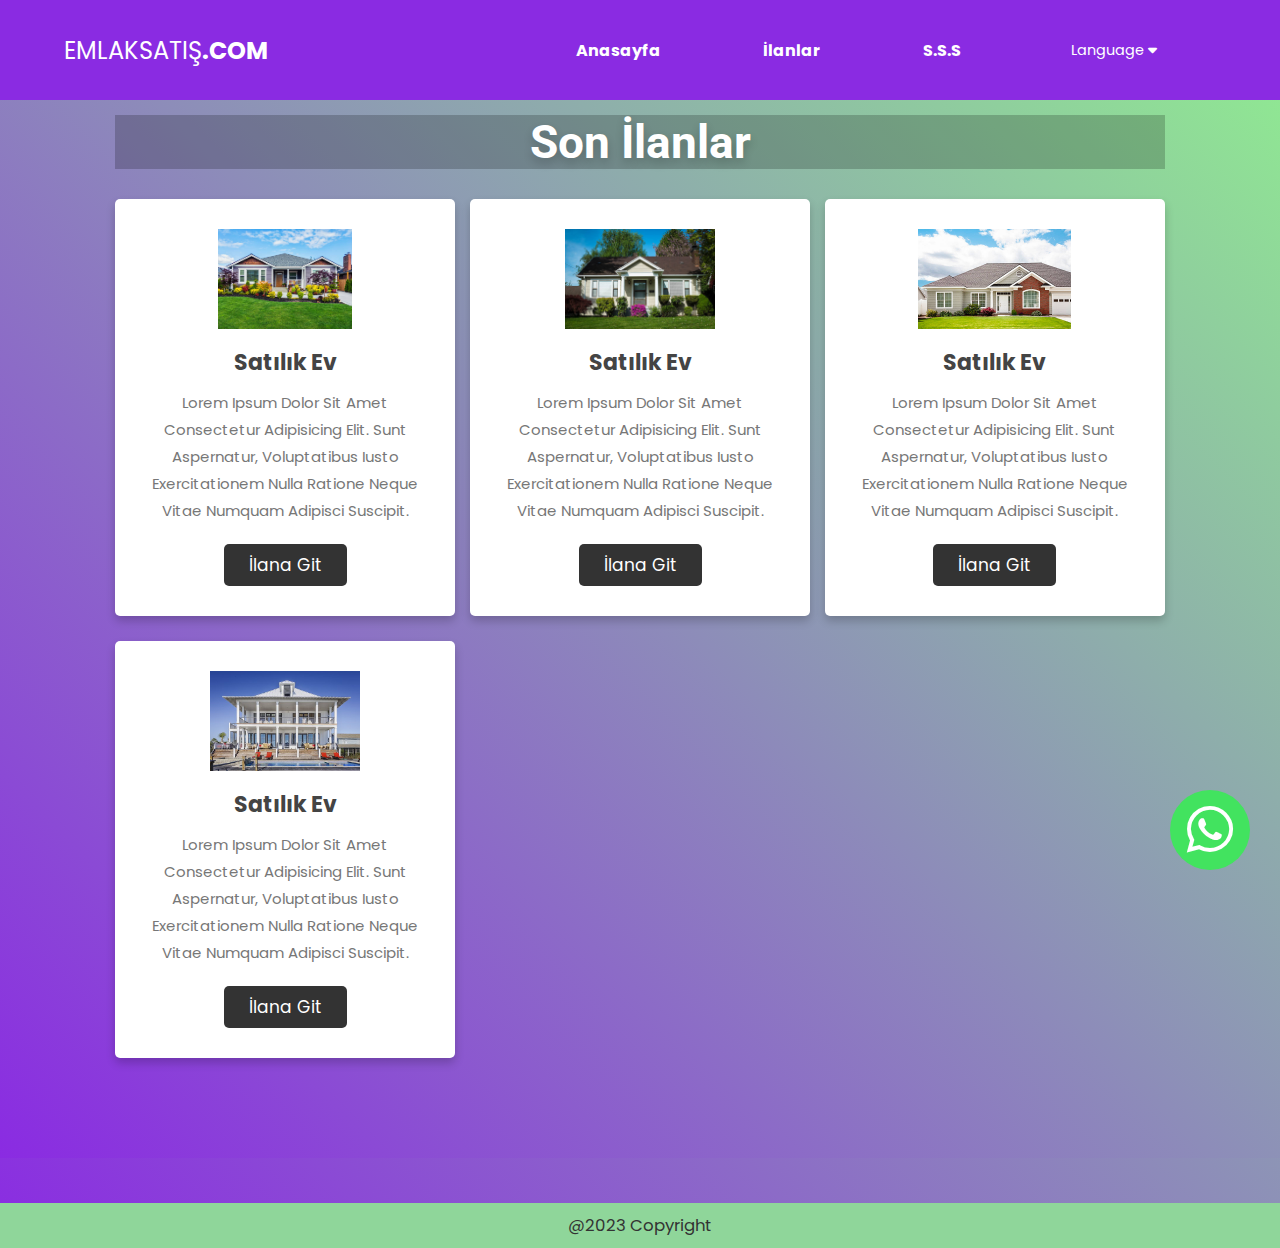
<file: EstateWebProject/public/index.html>
<!DOCTYPE html>
<html lang="en">
<head>
    <meta charset="UTF-8">
    <meta http-equiv="X-UA-Compatible" content="IE=edge">
    <meta name="viewport" content="width=device-width, initial-scale=1.0">
    <link rel="stylesheet" href="https://cdnjs.cloudflare.com/ajax/libs/font-awesome/6.2.1/css/all.min.css">
    <link rel="stylesheet" href="style.css">
    <script src="script.js"></script>
    <script src="https://static.elfsight.com/platform/platform.js" data-use-service-core defer></script>
    <title>JosephProject</title>
</head>
<body>
    <header>
        <nav>
            <input type="checkbox" id="nav-toggle">
            <div class="logo">EMLAKSATIŞ<strong>.COM</strong>
            </div>
            <ul class="links">
                <li key="1"><a href="index.html">Anasayfa</a></li>
                <li key="2"><a href="forsale.html">İlanlar</a></li>
                <li key="3"><a href="question.html">S.S.S</a></li>
                <div class="dropdown">
                    <button class="dropbtn" type="button" data-toggle="dropdown">Language
                      <i class="fa fa-caret-down"></i>
                    </button>
                    <div class="dropdown-content">
                      <a href="#" id="en" class="dropdown-item">English</a>
                      <a href="#" id="ar" class="dropdown-item">عربي</a>
                      <a href="#" id="ru" class="dropdown-item">Русский</a>
                      <a href="#" id="ch" class="dropdown-item">中国人</a>
                      <a href="#" id="jp" class="dropdown-item">日本</a>
                    </div>
                </div>
            </ul>      
            <label for="nav-toggle" class="icon-burger">
                <div class="line"></div>
                <div class="line"></div>
                <div class="line"></div>
            </label>
        </nav>
    </header>
    <content>
       <div class="container">
        <h1 class="heading" key="4">Son İlanlar</h1>
        <div class="box-container">
            <div class="box">
                <img src="../images/image1.jpg" alt="">
                <h3 key="5">Satılık Ev</h3>
                <p key="6">Lorem ipsum dolor sit amet consectetur adipisicing elit. Sunt aspernatur, voluptatibus iusto exercitationem nulla ratione neque vitae numquam adipisci suscipit.</p>
                <a href="sale.html" class="btn" key="7">İlana Git</a>
            </div>
            <div class="box">
                <img src="../images/image2.jpg" alt="">
                <h3 key="8">Satılık Ev</h3>
                <p key="9">Lorem ipsum dolor sit amet consectetur adipisicing elit. Sunt aspernatur, voluptatibus iusto exercitationem nulla ratione neque vitae numquam adipisci suscipit.</p>
                <a href="sale.html" class="btn" key="10">İlana Git</a>
            </div>
            <div class="box">
                <img src="../images/image3.jpg" alt="">
                <h3 key="11">Satılık Ev</h3>
                <p key="12">Lorem ipsum dolor sit amet consectetur adipisicing elit. Sunt aspernatur, voluptatibus iusto exercitationem nulla ratione neque vitae numquam adipisci suscipit.</p>
                <a href="sale.html" class="btn" key="13">İlana Git</a>
            </div>
             <div class="box">
                <img src="../images/image4.jpg" alt="">
                <h3 key="14">Satılık Ev</h3>
                <p key="15">Lorem ipsum dolor sit amet consectetur adipisicing elit. Sunt aspernatur, voluptatibus iusto exercitationem nulla ratione neque vitae numquam adipisci suscipit.</p>
                <a href="sale" class="btn" key="16">İlana Git</a>
            </div>
        </div>
       </div>
    </content>
    <div id="box">
        <button onclick="toggleCloseBox();">
            <div class="closebox" id="closebox">
                <i class="fa-solid fa-xmark fa-2x" style="color: white; padding: 5%;"></i>
            </div>
        </button>
        <div class="popBox">
            <h3>Yardım</h3>

            <!-- <div class="elfsight-app-09f6ea19-496c-46c6-9fb0-bcd8b86653dc"></div> -->
            <label>
                <input type="text" class="helpseach" id="search"placeholder="Yardımcı Olalım">
              </label>
        </div>
    </div>
    <button onclick="toggleBox();">
        <div class="popup" id="pop">
            <i class="fa-brands fa-whatsapp fa-4x" aria-hidden="true"></i>
        </div>
    </button>
    <div class="footer">
        <p>@2023 Copyright</p>
    </div>
</body>
</html>
</file>
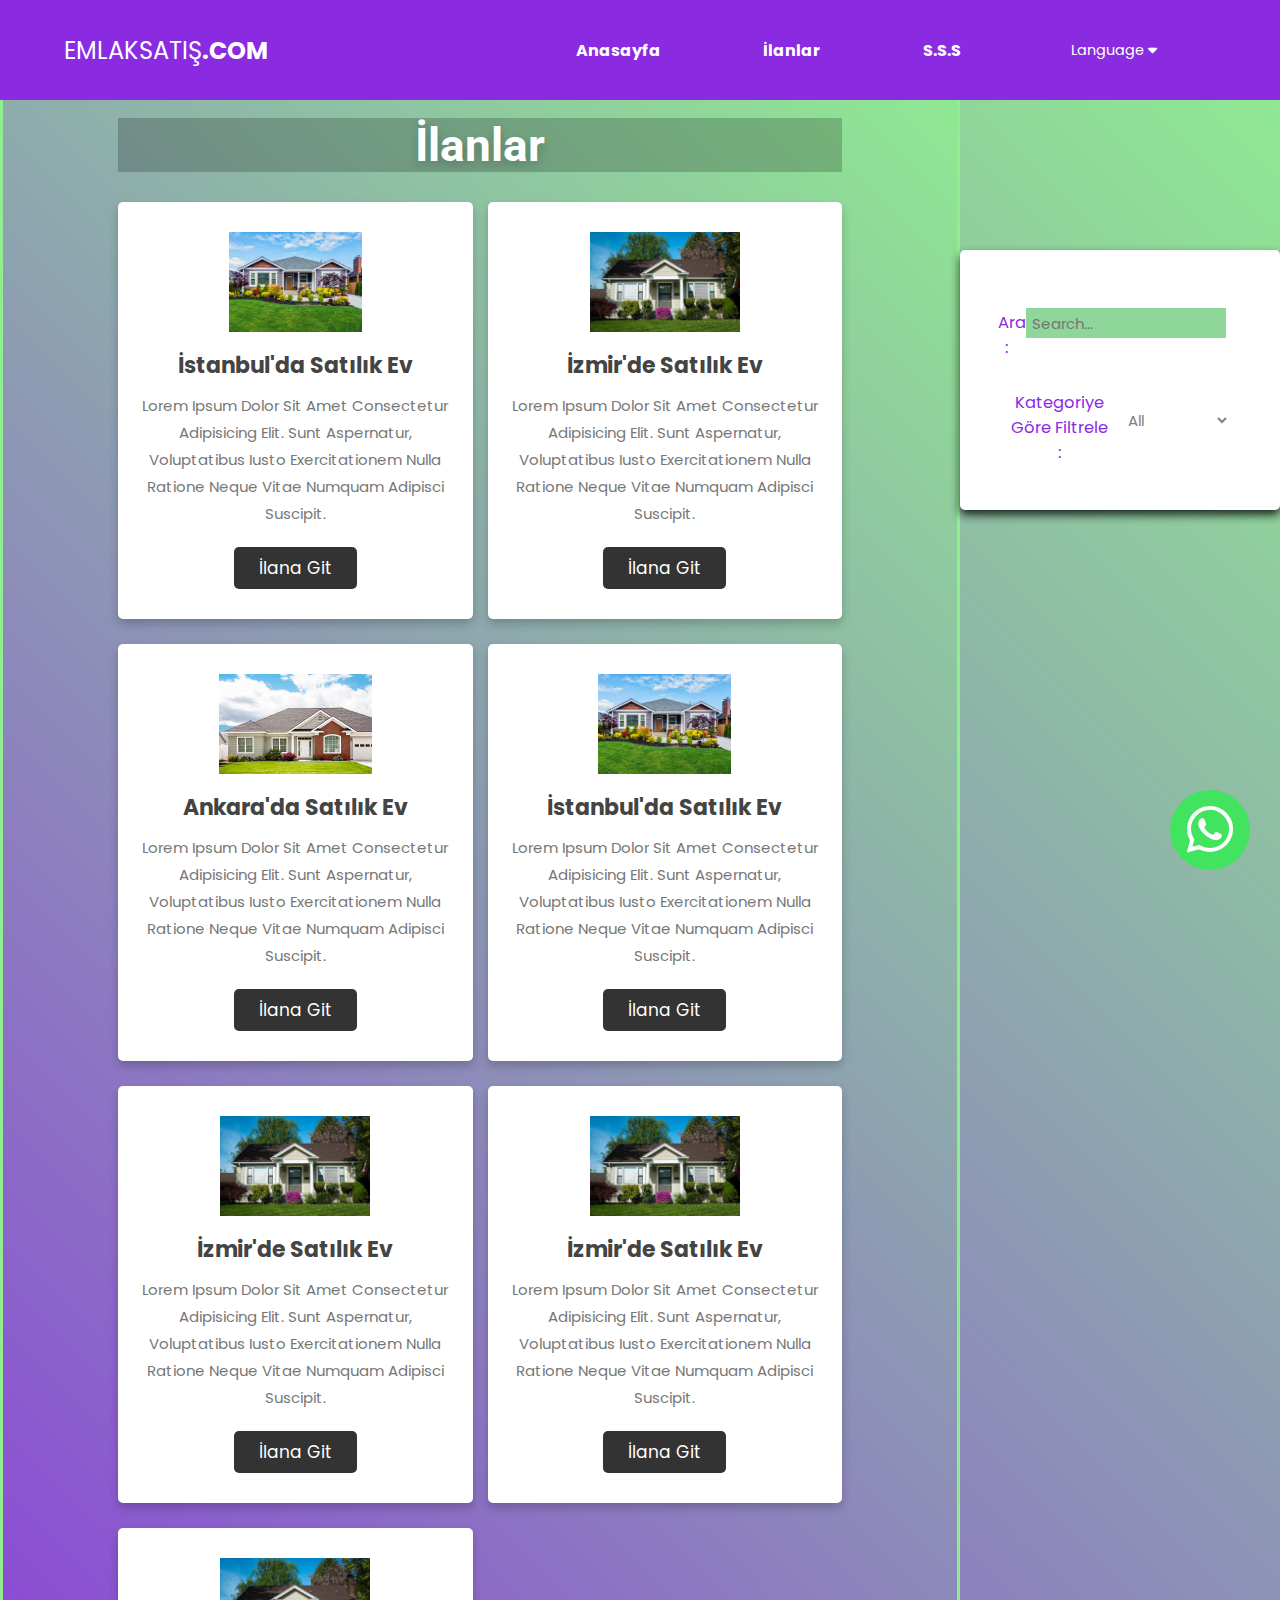
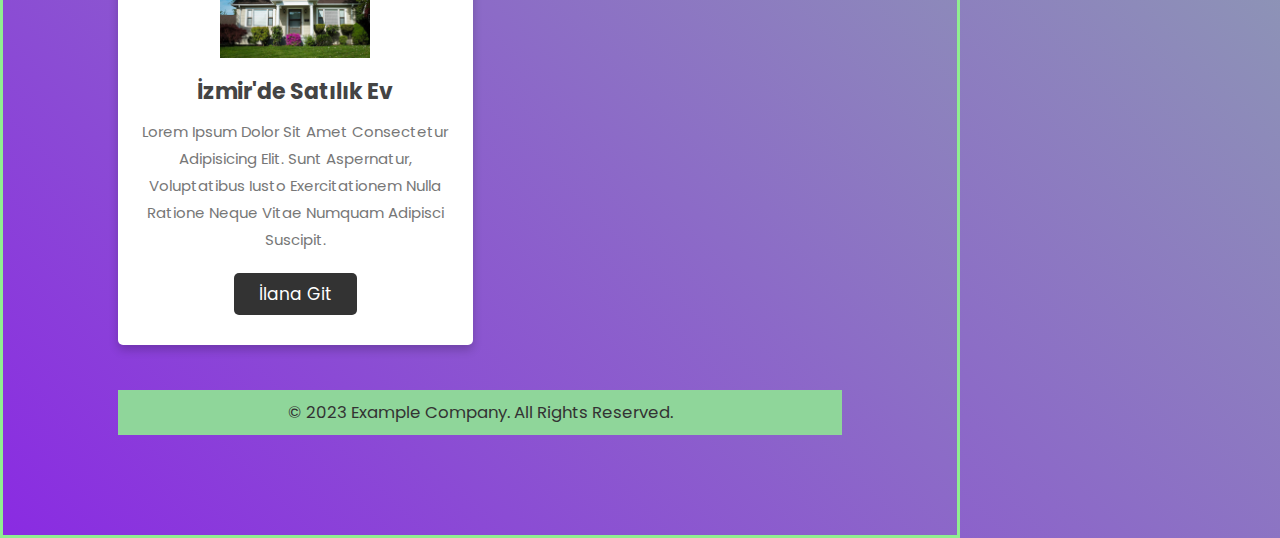
<file: EstateWebProject/public/forsale.html>
<!DOCTYPE html>
<html lang="en">
<head>
    <meta charset="UTF-8">
    <meta http-equiv="X-UA-Compatible" content="IE=edge">
    <meta name="viewport" content="width=device-width, initial-scale=1.0">
    <link rel="stylesheet" href="https://cdnjs.cloudflare.com/ajax/libs/font-awesome/6.2.1/css/all.min.css">
    <link rel="stylesheet" href="style.css">
    <title>JosephProject</title>
</head>
<body>
    <header>
        <nav>
            <input type="checkbox" id="nav-toggle">
            <div class="logo">EMLAKSATIŞ<strong>.COM</strong>
            </div>
            <ul class="links">
                <li key="1"><a href="index.html">Anasayfa</a></li>
                <li key="2"><a href="forsale.html">İlanlar</a></li>
                <li key="3"><a href="question.html">S.S.S</a></li>
                <div class="dropdown">
                    <button class="dropbtn" type="button" data-toggle="dropdown">Language
                      <i class="fa fa-caret-down"></i>
                    </button>
                    <div class="dropdown-content">
                      <a href="#" id="en" class="dropdown-item">English</a>
                      <a href="#" id="ar" class="dropdown-item">عربي</a>
                      <a href="#" id="ru" class="dropdown-item">Русский</a>
                      <a href="#" id="ch" class="dropdown-item">中国人</a>
                      <a href="#" id="jp" class="dropdown-item">日本</a>
                    </div>
                </div>
            </ul>      
            <label for="nav-toggle" class="icon-burger">
                <div class="line"></div>
                <div class="line"></div>
                <div class="line"></div>
            </label>
        </nav>
    </header>
    <content>
        <div class="sidebar">
            <label>
                <div class="ltext">
                    Ara :
                    &nbsp;&nbsp;
                </div>
                <input type="text" id="search" class="searcharea" placeholder="Search...">
            </label>
              <label>
                <div class="ltext">
                    Kategoriye göre filtrele :
                </div>
                <select id="category" class="dropdown-btn">
                    <div>
                        <option value="all" class="values">All</option>
                        <option value="istanbul" class="values">İstanbul</option>
                        <option value="izmir" class="values">İzmir</option>
                        <option value="ankara" class="values">Ankara</option>
                    </div>
                </select>
              </label>              
        </div>
       <div class="container forsale">
        <h1 class="heading" key="4">İlanlar</h1>
        <div class="box-container" id="items">
            <div class="box item" data-category="istanbul">
                <img src="../images/image1.jpg"alt="">
                <h3 key="5">İstanbul'da Satılık Ev</h3>
                <p key="6">Lorem ipsum dolor sit amet consectetur adipisicing elit. Sunt aspernatur, voluptatibus iusto exercitationem nulla ratione neque vitae numquam adipisci suscipit.</p>
                <a href="sale.html" class="btn" key="7">İlana Git</a>
            </div>
            <div class="box item" data-category="izmir">
                <img src="../images/image2.jpg"alt="">
                <h3 key="8">İzmir'de Satılık Ev</h3>
                <p key="9">Lorem ipsum dolor sit amet consectetur adipisicing elit. Sunt aspernatur, voluptatibus iusto exercitationem nulla ratione neque vitae numquam adipisci suscipit.</p>
                <a href="sale.html" class="btn" key="10">İlana Git</a>
            </div>
            <div class="box item" data-category="ankara">
                <img src="../images/image3.jpg"alt="">
                <h3 key="11">Ankara'da Satılık Ev</h3>
                <p key="12">Lorem ipsum dolor sit amet consectetur adipisicing elit. Sunt aspernatur, voluptatibus iusto exercitationem nulla ratione neque vitae numquam adipisci suscipit.</p>
                <a href="sale.html" class="btn" key="13">İlana Git</a>
            </div>
            <div class="box item" data-category="istanbul">
                <img src="../images/image1.jpg"alt="">
                <h3 key="5">İstanbul'da Satılık Ev</h3>
                <p key="6">Lorem ipsum dolor sit amet consectetur adipisicing elit. Sunt aspernatur, voluptatibus iusto exercitationem nulla ratione neque vitae numquam adipisci suscipit.</p>
                <a href="sale.html" class="btn" key="7">İlana Git</a>
            </div>
            <div class="box item" data-category="izmir">
                <img src="../images/image2.jpg"alt="">
                <h3 key="8">İzmir'de Satılık Ev</h3>
                <p key="9">Lorem ipsum dolor sit amet consectetur adipisicing elit. Sunt aspernatur, voluptatibus iusto exercitationem nulla ratione neque vitae numquam adipisci suscipit.</p>
                <a href="sale.html" class="btn" key="10">İlana Git</a>
            </div>
            <div class="box item" data-category="izmir">
                <img src="../images/image2.jpg"alt="">
                <h3 key="8">İzmir'de Satılık Ev</h3>
                <p key="9">Lorem ipsum dolor sit amet consectetur adipisicing elit. Sunt aspernatur, voluptatibus iusto exercitationem nulla ratione neque vitae numquam adipisci suscipit.</p>
                <a href="sale.html" class="btn" key="10">İlana Git</a>
            </div>
                <div class="box item" data-category="izmir">
                <img src="../images/image2.jpg"alt="">
                <h3 key="8">İzmir'de Satılık Ev</h3>
                <p key="9">Lorem ipsum dolor sit amet consectetur adipisicing elit. Sunt aspernatur, voluptatibus iusto exercitationem nulla ratione neque vitae numquam adipisci suscipit.</p>
                <a href="sale.html" class="btn" key="10">İlana Git</a>
            </div>
       </div>
    </content>
    <div id="box">
        <button onclick="toggleCloseBox();">
            <div class="closebox" id="closebox">
                <i class="fa-solid fa-xmark fa-2x" style="color: white; padding: 5%;"></i>
            </div>
        </button>
        <div class="popBox">
            <h3>Yardım</h3>
            <label>
                <input type="text" class="helpseach" id="search"placeholder="Yardımcı Olalım">
              </label>
        </div>
    </div>
    <button onclick="toggleBox()">
        <div class="popup" id="pop">
            <i class="fa-brands fa-whatsapp fa-4x" aria-hidden="true"></i>
        </div>
    </button>
    <div class="footer">
        <p>&copy; 2023 Example Company. All Rights Reserved.</p>
    </div>
    <script src="script.js"></script>
</body>
</html>
<!--
    1.pop up bug düzenle //okey
    2.popup duzenle //okey
    3.side bar düzenle // ?
    4.icerik düzenle // ?
    5.sss düzenle 
    6.dil kısmını duzenle
-->
</file>
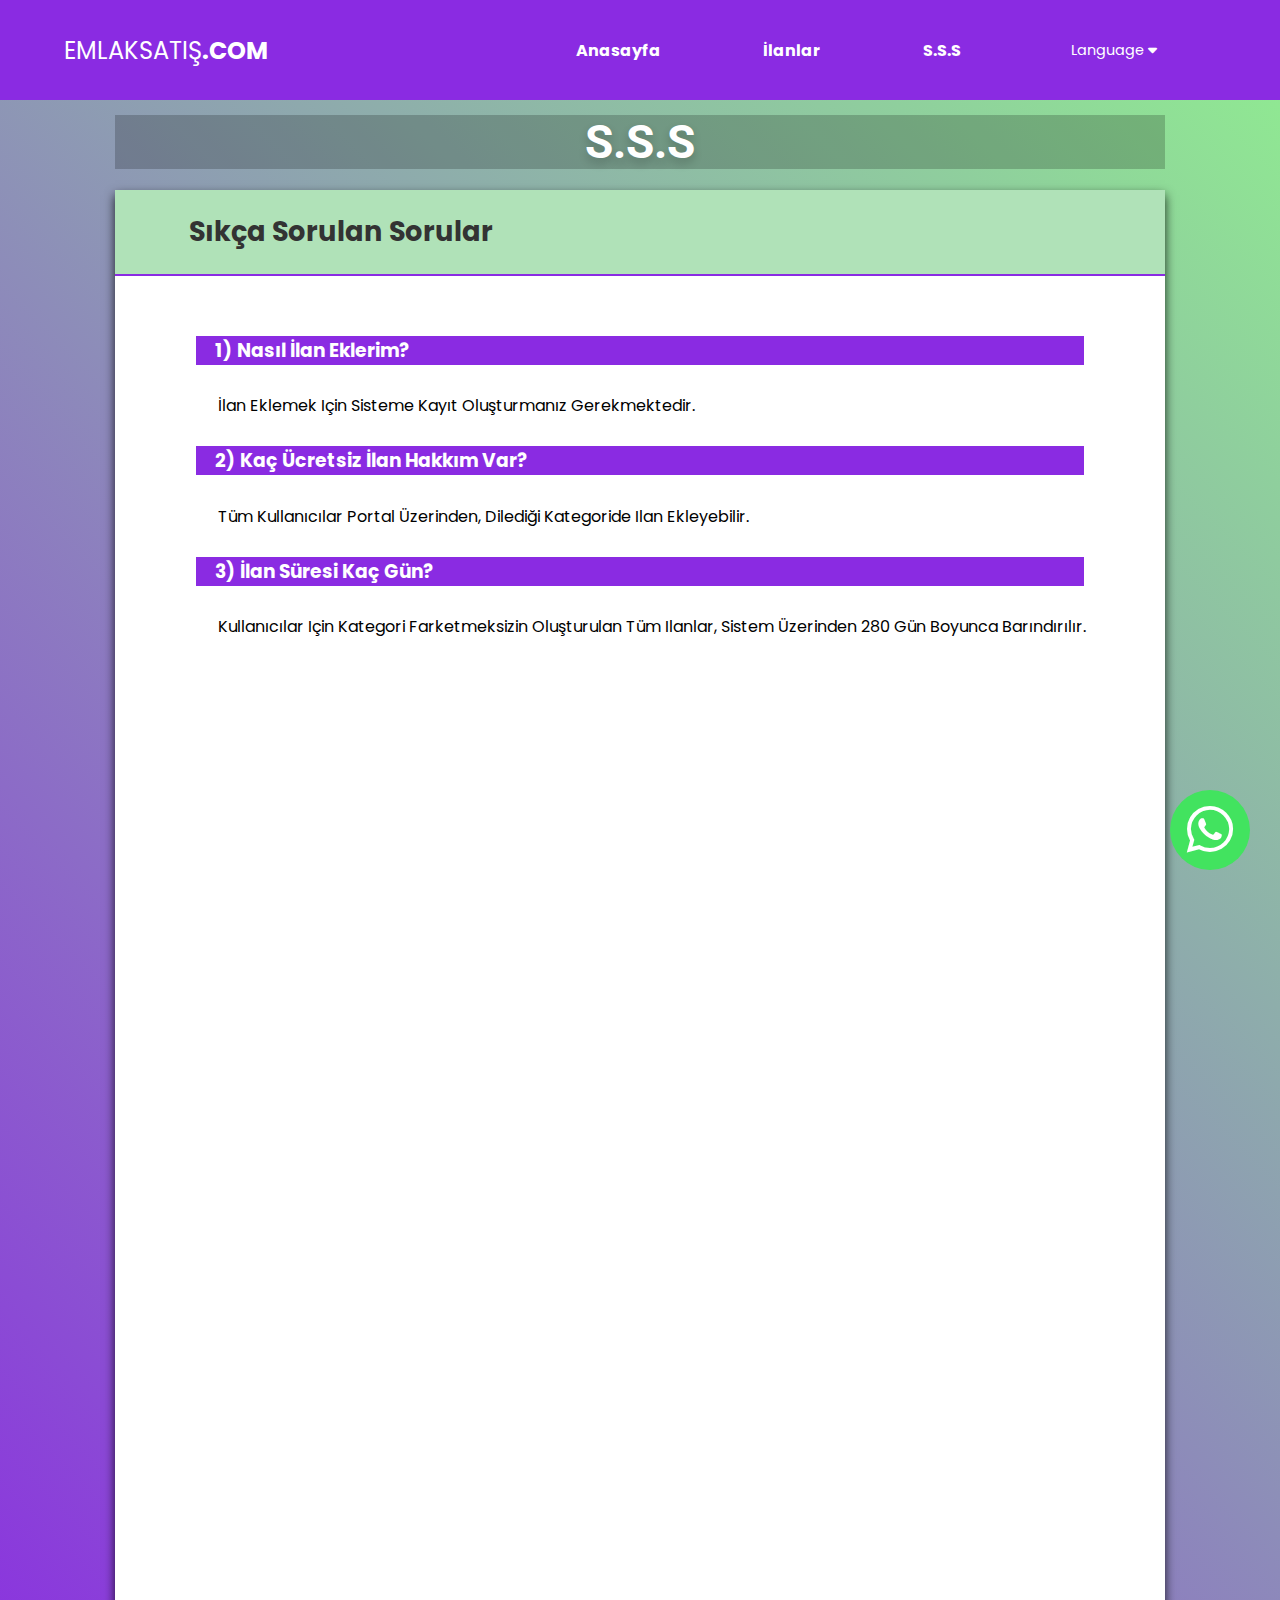
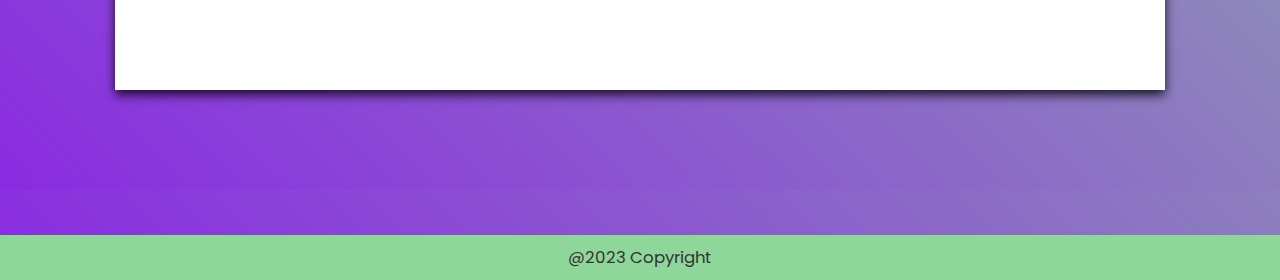
<file: EstateWebProject/public/question.html>
<!DOCTYPE html>
<html lang="en">
<head>
    <meta charset="UTF-8">
    <meta http-equiv="X-UA-Compatible" content="IE=edge">
    <meta name="viewport" content="width=device-width, initial-scale=1.0">
    <link rel="stylesheet" href="https://cdnjs.cloudflare.com/ajax/libs/font-awesome/6.2.1/css/all.min.css">
    <link rel="stylesheet" href="style.css">
    <script src="script.js"></script>
    <title>JosephProject</title>
</head>
<body>
    <header>
        <nav>
            <input type="checkbox" id="nav-toggle">
            <div class="logo">EMLAKSATIŞ<strong>.COM</strong>
            </div>
            <ul class="links">
                <li key="1"><a href="index.html">Anasayfa</a></li>
                <li key="2"><a href="forsale.html">İlanlar</a></li>
                <li key="3"><a href="question.html">S.S.S</a></li>
                <div class="dropdown">
                    <button class="dropbtn" type="button" data-toggle="dropdown">Language
                      <i class="fa fa-caret-down"></i>
                    </button>
                    <div class="dropdown-content">
                      <a href="#" id="en" class="dropdown-item">English</a>
                      <a href="#" id="ar" class="dropdown-item">عربي</a>
                      <a href="#" id="ru" class="dropdown-item">Русский</a>
                      <a href="#" id="ch" class="dropdown-item">中国人</a>
                      <a href="#" id="jp" class="dropdown-item">日本</a>
                    </div>
                </div>
            </ul>      
            <label for="nav-toggle" class="icon-burger">
                <div class="line"></div>
                <div class="line"></div>
                <div class="line"></div>
            </label>
        </nav>
    </header>
    <content>
       <div class="container">
        <h1 class="heading" key="4">S.S.S</h1>
        <div class="sale">
            <h2>Sıkça Sorulan Sorular</h2>
        <hr />
        <div class="question">
            <h3>
               1) Nasıl İlan Eklerim? 
            </h3>
            <p> 
                İlan eklemek için sisteme kayıt oluşturmanız gerekmektedir. 
            </p>
            <h3>
               2) Kaç Ücretsiz İlan Hakkım Var? 
            </h3>
            <p>
                Tüm kullanıcılar portal üzerinden, dilediği kategoride ilan ekleyebilir. 
            </p>
            <h3>
               3) İlan Süresi Kaç Gün? 
            </h3>
            <p>
                Kullanıcılar için Kategori farketmeksizin oluşturulan tüm ilanlar, sistem üzerinden 280 gün boyunca barındırılır. 
            </p>
        </div>
        </div>
       </div>
    </content>
    <div id="box">
        <button onclick="toggleCloseBox();">
            <div class="closebox" id="closebox">
                <i class="fa-solid fa-xmark fa-2x" style="color: white; padding: 5%;"></i>
            </div>
        </button>
        <div class="popBox">
            <h3>Yardım</h3>
            <label>
                <input type="text" class="helpseach" id="search"placeholder="Yardımcı Olalım">
              </label>
        </div>
    </div>
    <button onclick="toggleBox();">
        <div class="popup" id="pop">
            <i class="fa-brands fa-whatsapp fa-4x" aria-hidden="true"></i>
        </div>
    </button>
    <div class="footer">
        <p>@2023 Copyright</p>
    </div>
</body>
</html>
</file>
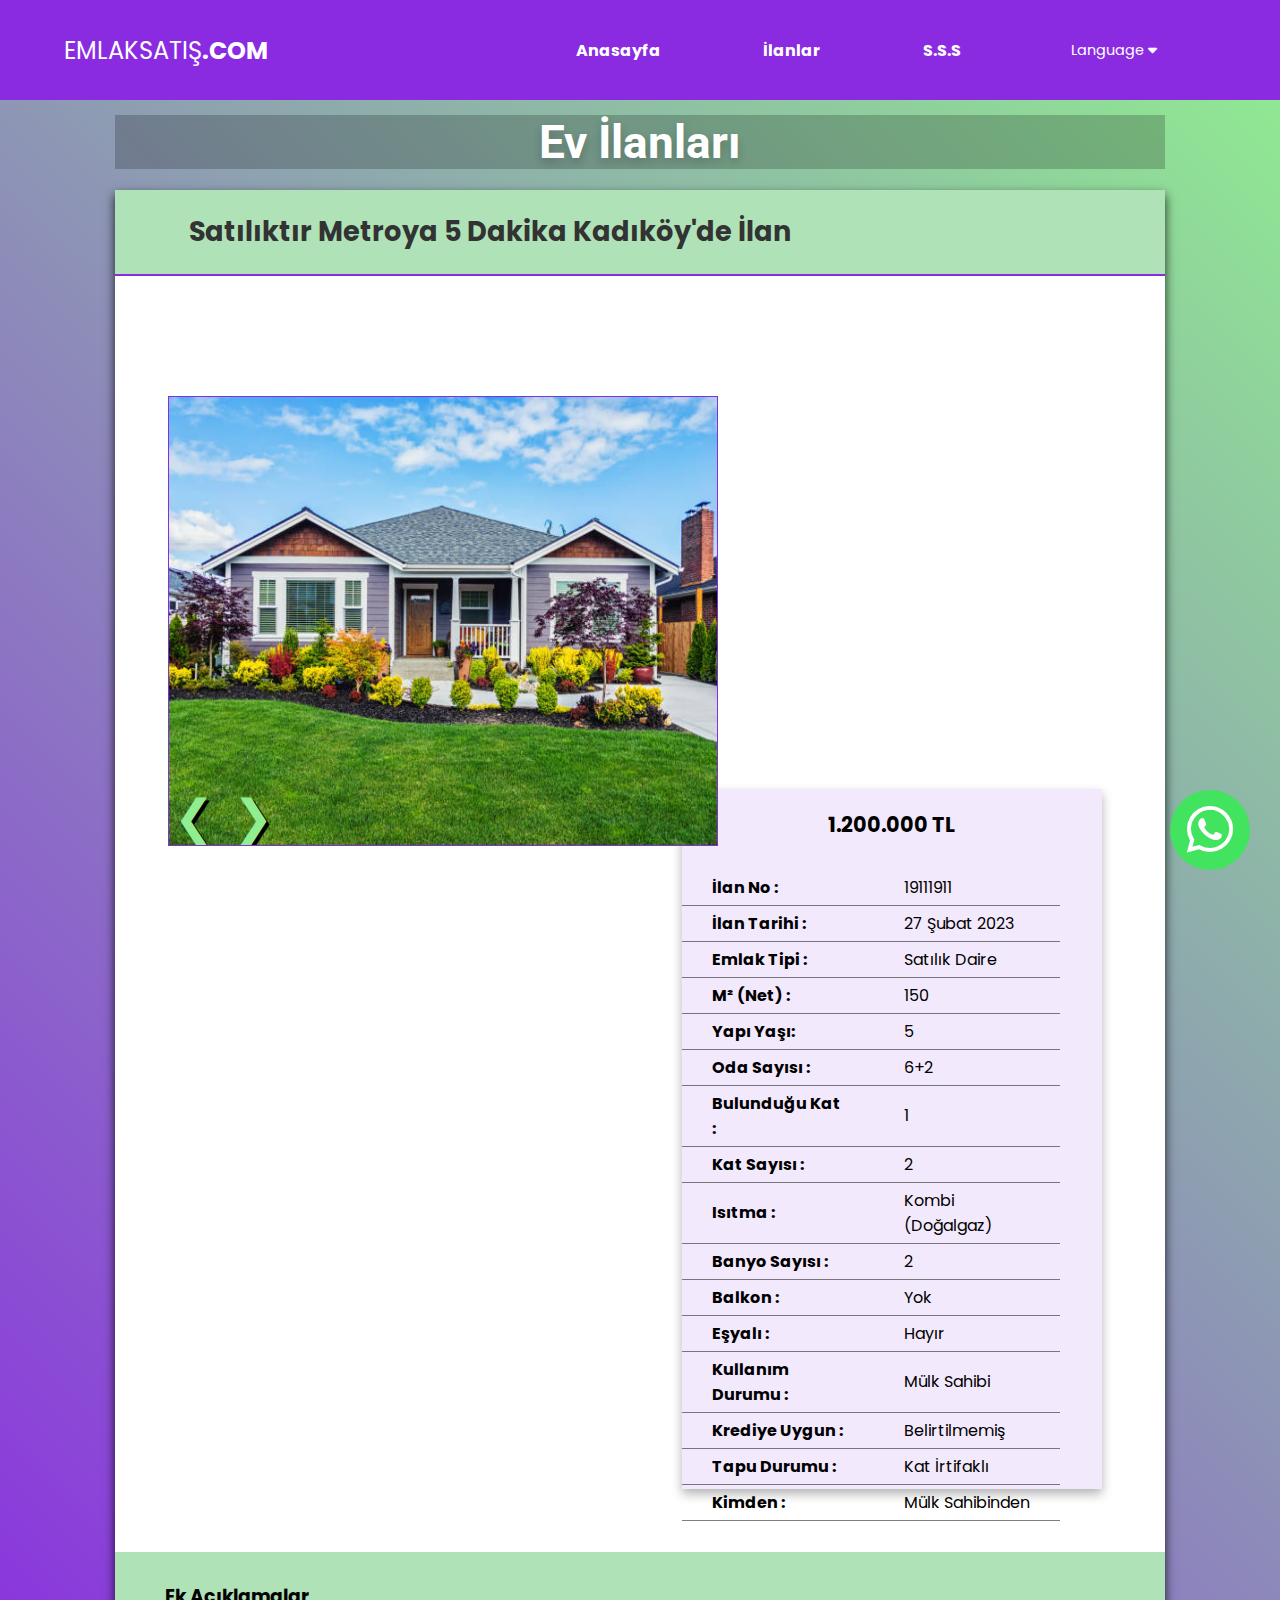
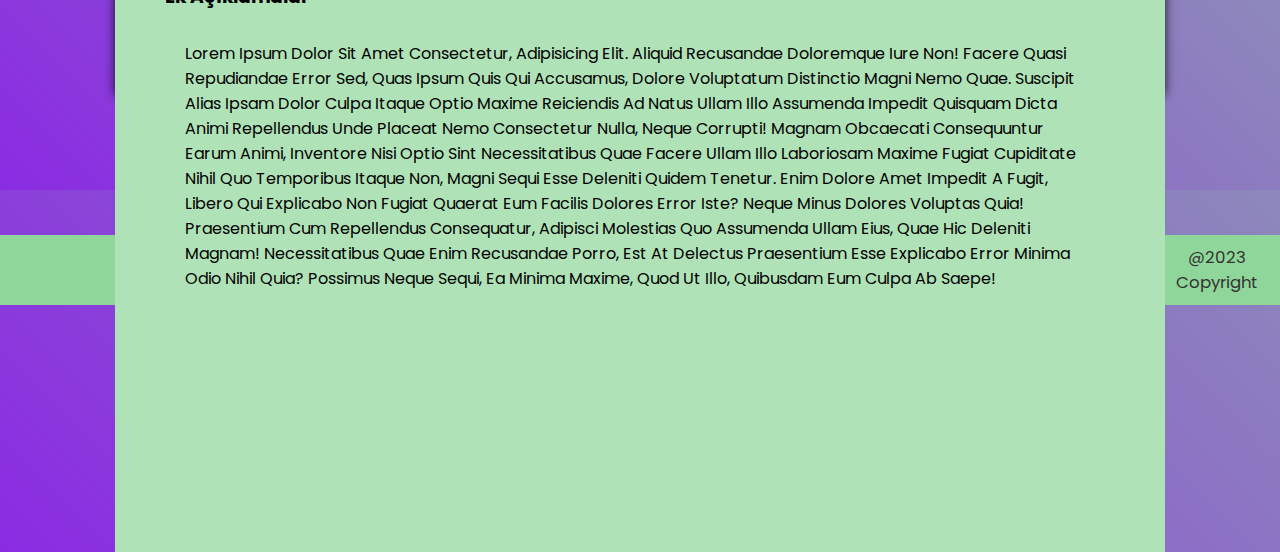
<file: EstateWebProject/public/sale.html>
<!DOCTYPE html>
<html lang="en">
<head>
    <meta charset="UTF-8">
    <meta http-equiv="X-UA-Compatible" content="IE=edge">
    <meta name="viewport" content="width=device-width, initial-scale=1.0">
    <link rel="stylesheet" href="https://cdnjs.cloudflare.com/ajax/libs/font-awesome/6.2.1/css/all.min.css">
    <link rel="stylesheet" href="style.css">
    <script src="script.js"></script>
    <title>JosephProject</title>
    <script>
        let slideIndex = 1;
showSlide(slideIndex);

function nextSlide() {
  showSlide(slideIndex += 1);
}

function prevSlide() {
  showSlide(slideIndex -= 1);  
}

function showSlide(n) {
  const slides = document.getElementsByClassName("slide");
  if (n > slides.length) {
    slideIndex = 1;
  }
  if (n < 1) {
    slideIndex = slides.length;
  }
  for (let i = 0; i < slides.length; i++) {
    slides[i].classList.remove("active");
  }
  slides[slideIndex - 1].classList.add("active");
}
    </script>
</head>
<body>
    <header>
        <nav>
            <input type="checkbox" id="nav-toggle">
            <div class="logo">EMLAKSATIŞ<strong>.COM</strong>
            </div>
            <ul class="links">
                <li key="1"><a href="index.html">Anasayfa</a></li>
                <li key="2"><a href="forsale.html">İlanlar</a></li>
                <li key="3"><a href="question.html">S.S.S</a></li>
                <div class="dropdown">
                    <button class="dropbtn" type="button" data-toggle="dropdown">Language
                      <i class="fa fa-caret-down"></i>
                    </button>
                    <div class="dropdown-content">
                      <a href="#" id="en" class="dropdown-item">English</a>
                      <a href="#" id="ar" class="dropdown-item">عربي</a>
                      <a href="#" id="ru" class="dropdown-item">Русский</a>
                      <a href="#" id="ch" class="dropdown-item">中国人</a>
                      <a href="#" id="jp" class="dropdown-item">日本</a>
                    </div>
                </div>
            </ul>      
            <label for="nav-toggle" class="icon-burger">
                <div class="line"></div>
                <div class="line"></div>
                <div class="line"></div>
            </label>
        </nav>
    </header>
    <content>
       <div class="container">
        <h1 class="heading" key="4">Ev İlanları</h1>
        <div class="sale">
            <h2>Satılıktır Metroya 5 dakika Kadıköy'de İlan</h2>
        <hr />
            <div class="slider">
                <img src="../images/image1.jpg" class="slide active">
                <img src="../images/image2.jpg" class="slide">
                <img src="../images/image3.jpg" class="slide">
                <img src="../images/image4.jpg" class="slide">
                <img src="../images/image5.jpg" class="slide">
                <img src="../images/image6.jpg" class="slide">
                <div class="controls">
                  <button class="prev" onclick="prevSlide()">&#10094;</button>
                  <button class="next" onclick="nextSlide()">&#10095;</button>
                </div>
            </div>
            <div class="information">
                <h4 class="price">1.200.000 TL</h4>
                <table style="width:90%">
                    <tr>
                      <th>İlan No :</th>
                      <td>19111911</td>
                    </tr>
                    <tr>
                      <th>İlan Tarihi :</th>
                      <td>27 Şubat 2023</td>
                    </tr>
                    <tr>
                      <th>Emlak Tipi :</th>
                      <td>Satılık Daire</td>
                    </tr>
                    <tr>
                        <th>m² (Net) :</th>
                        <td>150</td>
                    </tr>
                    <tr>
                        <th>Yapı Yaşı:</th>
                        <td>5</td>
                    </tr>
                    <tr>
                        <th>Oda Sayısı :</th>
                        <td>6+2</td>
                    </tr>
                    <tr>
                        <th>Bulunduğu Kat :</th>
                        <td>1</td>
                    </tr>
                    <tr>
                        <th>Kat Sayısı :</th>
                        <td>2</td>
                    </tr>
                    <tr>
                        <th>Isıtma :</th>
                        <td>Kombi (Doğalgaz)</td>
                    </tr>
                    <tr>
                        <th>Banyo Sayısı :</th>
                        <td>2</td>
                    </tr>
                    <tr>
                        <th>Balkon :</th>
                        <td>Yok</td>
                    </tr>
                    <tr>
                        <th>Eşyalı :</th>
                        <td>Hayır</td>
                    </tr>
                    <tr>
                        <th>Kullanım Durumu :</th>
                        <td>Mülk Sahibi</td>
                    </tr>
                    <tr>
                        <th>Krediye Uygun :</th>
                        <td>Belirtilmemiş</td>
                    </tr>
                    <tr>
                        <th>Tapu Durumu :</th>
                        <td>Kat İrtifaklı</td>
                    </tr>
                    <tr>
                        <th>Kimden :</th>
                        <td>Mülk Sahibinden</td>
                    </tr>
                  </table>
            </div>
            <div class="infodetails">
                <h3>Ek Açıklamalar</h3>
                <p>Lorem ipsum dolor sit amet consectetur, adipisicing elit. Aliquid recusandae doloremque iure non! Facere quasi repudiandae error sed, quas ipsum quis qui accusamus, dolore voluptatum distinctio magni nemo quae. Suscipit alias ipsam dolor culpa itaque optio maxime reiciendis ad natus ullam illo assumenda impedit quisquam dicta animi repellendus unde placeat nemo consectetur nulla, neque corrupti! Magnam obcaecati consequuntur earum animi, inventore nisi optio sint necessitatibus quae facere ullam illo laboriosam maxime fugiat cupiditate nihil quo temporibus itaque non, magni sequi esse deleniti quidem tenetur. Enim dolore amet impedit a fugit, libero qui explicabo non fugiat quaerat eum facilis dolores error iste? Neque minus dolores voluptas quia! Praesentium cum repellendus consequatur, adipisci molestias quo assumenda ullam eius, quae hic deleniti magnam! Necessitatibus quae enim recusandae porro, est at delectus praesentium esse explicabo error minima odio nihil quia? Possimus neque sequi, ea minima maxime, quod ut illo, quibusdam eum culpa ab saepe!</p>
            </div>
        </div>
       </div>
    </content>
    <div id="box">
        <button onclick="toggleCloseBox();">
            <div class="closebox" id="closebox">
                <i class="fa-solid fa-xmark fa-2x" style="color: white; padding: 5%;"></i>
            </div>
        </button>
        <div class="popBox">
            <h3>Yardım</h3>
            <label>
                <input type="text" class="helpseach" id="search"placeholder="Yardımcı Olalım">
              </label>
        </div>
    </div>
    <button onclick="toggleBox();">
        <div class="popup" id="pop">
            <i class="fa-brands fa-whatsapp fa-4x" aria-hidden="true"></i>
        </div>
    </button>
    <div class="footer">
        <p>@2023 Copyright</p>
    </div>
</body>
</html>
</file>
<file: EstateWebProject/public/style.css>
@import url('https://fonts.googleapis.com/css2?family=Poppins:wght@100;200;300;400;500;600;700&display=swap');
@import url('https://fonts.googleapis.com/css2?family=Roboto:wght@500&display=swap');
*
{
    font-family:'Poppins',sans-serif;
    margin: 0;
    padding: 0;
    box-sizing: border-box;
    outline: none;
    border: none;
    text-decoration: none;
    text-transform: capitalize;
    transition: .2s linear;
}
body
{
    background: linear-gradient(45deg,blueviolet,lightgreen);
}
nav
{
    position:fixed;
    z-index: 10;
    left: 0;
    right: 0;
    top: 0;
    font-family: 'Poppins',sans-serif;
    padding: 0 5%;
    height: 100px;
    background-color: blueviolet;
}
nav .logo
{
    float:left;
    width: 40%;
    height: 100%;
    display: flex;
    align-items: center;
    font-size: 24px;
    color: #fff;
}
nav .links
{
    float: right;
    padding: 0;
    margin: 0;
    width: 60%;
    height: 100%;
    display: flex;
    justify-content: space-around;
    align-items: center;
}
nav .links li
{
    list-style: none;
}
nav .links a
{
    display: block;
    padding: 1em;
    font-size: 16px;
    font-weight: bold;
    color: #fff;
    text-decoration: none;
}
nav .links li a:hover
{
    font-size: 1.5em;
}
#nav-toggle
{
    position: absolute;
    top: -100px;
}
nav .icon-burger
{
    display: none;
    position: absolute;
    right:5%;
    top: 50%;
    transform: translateY(-50%);
}
nav .icon-burger .line
{
    width: 30px;
    height: 5px;
    background-color: #fff;
    margin: 5px;
    border-radius: 3px;
    transition: all .3s ease-in-out;
}
.container
{
    background: linear-gradient(45deg,blueviolet,lightgreen);
    padding: 15px 9%;
    padding-bottom: 100px;
}
.forsale
{
    width: 75%;
    border: 3px lightgreen solid;
}
.sale
{
    background-color: white;
    margin-top: 2%;
    height: 1500px;
    width: 100%;
    box-shadow: 0 5px 10px rgba(0, 0, 0, .8);
}
.sale h2
{
    text-align: left;
    margin: 0%;
    color: #333;
    font-size: 1.7em;
    padding: 2% 7%;
    background-color: rgba(143, 214,154, .7);

}
.information
{
    background-color: rgba(138, 43, 226, .1);
    width: 40%;
    height: 700px;
    position: inherit;
    float: right;
    margin: 6%;
    box-shadow: 0 5px 10px rgba(0, 0, 0, .3);
}
.infodetails
{
    background-color: #B0E2B8;
    position: inherit;
    float: left;
    width: 100%;
    height: 600px;
    padding: 30px 50px;
}
.infodetails p
{
    padding: 30px 20px 0px 20px;
    text-align: left;
}
.sidebar
{
    padding: 50px 50px;
    width: 25%;
    margin:250px 0px;
    float: right;
    background-color:#fff;
    box-shadow: 0 5px 10px rgba(0, 0, 0, .8);
    border-radius: 5px;
    text-align: center;
    height:100%;
}
.sidebar .searcharea
{
    background-color: #8FD69A;
    width: 200px;
    height: 30px;
}
.sidebar input[type=text]
{
    float:right;
    padding: 6px;
    border: none;
    margin-top: 8px;
    margin-right: 16px;
    font-size: 15px;
    color:#333;
}
.dropdown-btn
{
    padding: 6px 8px 6px 16px;
    text-decoration: none;
    font-size: 15px;
    color: #818181;
    display: block;
    border: none;
    background: none;
    width:100%;
    text-align: left;
    cursor: pointer;
    outline: none;
    font-family: 'Poppins',sans-serif;
}
.values
{
    background-color: #8FD69A;
    color: #fff;
}

label
{
    display: flex;
    justify-content: center;
    font-family: 'Poppins',sans-serif;
    height: 80px;
    font-size: 1.02em;
    color: blueviolet;
    cursor: pointer;
    padding-right: 10px 20px 10px 20px;
}
.ltext
{
    height: 10px;
    margin-top: 10px;
}
.container .heading
{
    font-family: 'Roboto',sans-serif;
    text-align: center;
    margin-top: 100px;
    background-color:rgba(0, 0, 0, 0.2);
    color: #fff;
    text-shadow: 0 5px 10px rgba(0, 0, 0, .2);
    font-size: 46px;
}
.container .box-container
{
    display: grid;
    grid-template-columns: repeat(auto-fit, minmax(270px,1fr));
    gap: 15px;
    margin-top: 20px;
}
.container .box-container .box
{
    box-shadow: 0 5px 10px rgba(0, 0, 0, .2);
    border-radius: 5px;
    background: #fff;
    text-align: center;
    padding: 30px 20px;
    margin-top: 10px;
}
.container .box-container .box img
{
    height: 100px;
}
.container .box-container .box h3
{
    color: #444;
    font-size: 22px;
    padding: 10px 0;
}
.container .box-container .box p
{
    color: #777;
    font-size: 15px;
    line-height: 1.8;
}
.container .box-container .box .btn
{
    margin-top: 20px;
    display: inline-block;
    background: #333;
    color: #fff;
    font-size: 17px;
    border-radius: 5px;
    padding: 8px 25px;
}
.container .box-container .box .btn:hover
{
    letter-spacing: 1px;
}
.container .box-container .box:hover
{
    box-shadow: 0 10px 15px rgba(0, 0, 0, .3);
    transform: scale(1.06);
}
.dropdown
{
    float: left;
    overflow: hidden;
}
.dropdown .dropbtn
{
    font-size: 0.9em;
    border: none;
    overflow: none;
    color :#fff;
    padding: 14px 24px;
    background-color: inherit;
    font-family: 'Poppins',sans-serif;
}
nav .dropdown:hover .dropbtn
{
    font-size: 1.2em;
    color:#fff;
}
.dropdown-content
{
    display: none;
    position: absolute;
    background-color: #333;
    min-width: 160px;
    box-shadow: 0px 8px 16px 0px rgba(0, 0, 0, 0.2);
    z-index: 1;
}
.dropdown-content a 
{
    float: none;
    padding: 12px 16px;
    text-decoration: none;
    display: block;
    text-align: left;
    font-family: 'Poppins',sans-serif;
}
.dropdown-content a:hover 
{
    background-color: #8FD69A;
    color: #333;
    font-size: 1em;
}
.dropdown:hover .dropdown-content 
{
    display: block;
}

.footer
{
  margin-top: 20px;
  padding: 10px;
  width: 100%;
  background-color: #8FD69A;
  text-align: center;
}
.footer p
{
  color: #333;
  font-size: 1.04em;
}
.popup
{
    background-color: #42e35f;
    border-radius: 100%;
    width: 80px;
    height: 80px;
    position: fixed;
    bottom: 30px;
    right: 30px;
}
.popup:hover
{
    transform: scale(1.3);
}
.popup i
{
    margin-top:13px;
    color: white;
}
#box
{
    display: none;
    width: 300px;
    height: 450px;
    animation-name: open;
    animation-duration: .3s;
    background-color: #42e35f;
    position: fixed;
    bottom: 30px;
    right: 30px;
    border-radius: 20px;
    z-index: 1;
}
@keyframes open
{
    0%{width: 0px; height: 0px;}
    10%{width: 30px; height: 45px;}
    20%{width: 60px; height: 90px;}
    30%{width: 90px; height: 135px;}
    40%{width: 120px; height: 180px;}
    50%{width: 150px; height: 225px;}
    60%{width: 180px; height: 270px;}
    70%{width: 210px; height: 315px;}
    80%{width: 240px; height: 360px;}
    90%{width: 270px; height: 405px;}
    100%{width: 300px; height: 450px;}
}
.popBox
{
    width: 80%;
    height: 85%;
    background-color: #fff;
    border-radius: 5px;
    margin: 5% 10%;
}
.popBox h3
{
    padding: 3%;
    text-align: center;
    color: #8FD69A;
}
.popBox .helpseach
{
    background-color: lightgreen;
    width: 80%;
    height: 7%;
    position: absolute;
    display: block;
    bottom: 5%;
    color: black;
    font-size: .9em;
    padding: 5%;
}

.closebox
{
    background-color: red;
    width: 30px;
    height: 30px;
    display: block;
    position: absolute;
    right:0;
    top: 0;
    border-radius: 5px;

}
@media screen and (max-width:768px)
{
    nav .logo
    {
        float: none;
        width: auto;
        justify-content: center;
    }
    nav .links
    {
        float: none;
        position: fixed;
        z-index: 9;
        left: 0;
        right:0;
        top: 100px;
        bottom: 100%;
        width: auto;
        height: auto;
        flex-direction: column;
        justify-content: space-evenly;
        background-color: rgba(0, 0, 0, .8);
        overflow: hidden;
        box-sizing: border-box;
        transition: all .5s ease-in-out;
    }
    nav .links a
    {
        font-size: 20px;
    }
    nav :checked ~ .links
    {
        bottom: 0;
    }
    nav .icon-burger
    {
        display: block;
    }
    nav :checked ~ .icon-burger .line:nth-child(1)
    {
        transform: translateY(10px) rotate(225deg);
    }
    nav :checked ~ .icon-burger .line:nth-child(3)
    {
        transform: translateY(-10px) rotate(-225deg);
    }
    nav :checked ~ .icon-burger .line:nth-child(2)
    {
        opacity: 0;
    }
    .popup
    {
        display: none;
    }
    .infodetails p
    {
        font-size: 0.7em;
    }
    .information
    {
        width: 80%;
        text-align: center;
        font-size: .8em;
    }
    .sidebar
    {
        display: none;
    }

    .slider
    {
        /* slider küçültme gelicek  */
        width: 50%;
        height: 30%;
    }
    .sale
    {
        height: 1300px;
    }
}
@media(max-width:768px) 
{
    .container
    {
        padding: 20px;
    }
}
@media only screen and (max-width: 300px) {
    .infodetails p
    {
        font-size: 0.5em;
    }
  }
/* İnformation */
.price
{
    text-align: center;
    font-size: 1.3em;
    margin-top: 20px;
}
/* Tables */
table, th, td {
    border-bottom: 1px solid rgba(0, 0, 0, .5);
    border-collapse: collapse;
    margin-top: 30px;
  }
  th, td {
    padding: 5px 30px;
    text-align: left;

  }
/* Slider */
hr
{
    width: 100%;
    border-style: solid;
    color:#8A2BE2   ;
    border-width: 1px;
}
.slider
{
    position:relative;
    max-width: 550px;
    max-height: 450px;
    width: 70%;
    height: 60%;
    float: left;
    margin: 0 auto;
    overflow: hidden;

    left: 5%;
    top:8%;
    border: 1px solid blueviolet;
}
.slide
{
    position: absolute;
    width: 100%;
    height: 100%;
    opacity: 0;
    transition: opacity 1s ease-in-out;
}
.active
{
    opacity: 1;
}
.controls
{
    position: absolute;
    top: 110%;
    transform: translateY(-150%);
    width: 20%;
    display: flex;
    justify-content: space-between;
    z-index: 1;
}
.controls button
{
    background: transparent;
    border: none;
    font-size: 3rem;
    cursor: pointer;
    color:lightgreen;
    text-shadow: 3px 3px black;
}
.controls button:hover
{
    font-size: 4rem;
}
.prev
{
    margin-left: 5px;
}
.next
{
    margin-right: 5px;
}
.question
{
    padding: 3% 5%;
}
.question h3
{
    margin: 3%;
    background-color:#8A2BE2;
    color: white;
    padding-left: 2%;
}
.question p 
{
    margin-left: 50px;
}
</file>
